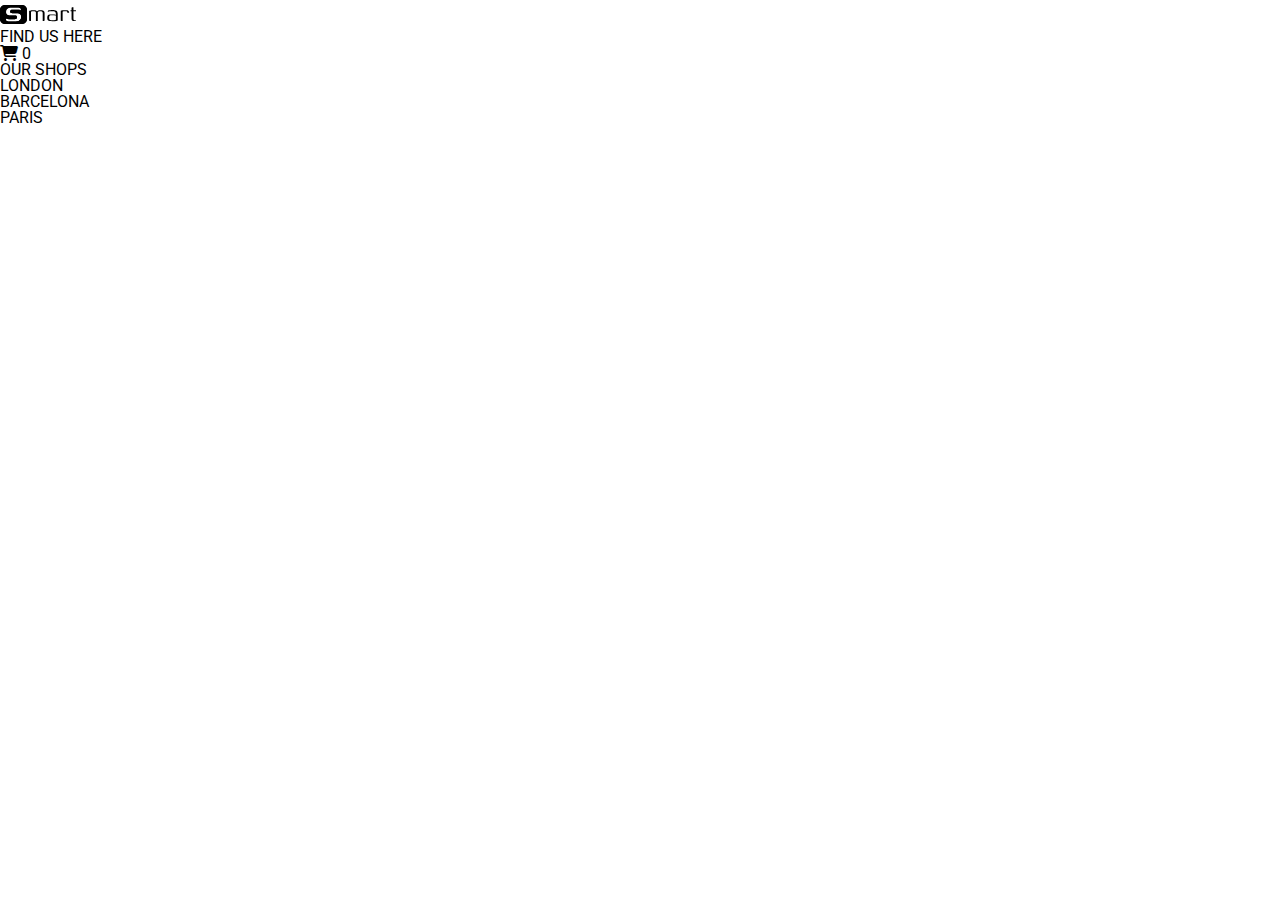
<file: shops.html>
<!DOCTYPE html>
<html lang="en">
<head>
    <meta charset="UTF-8">
    <meta name="viewport" content="width=device-width, initial-scale=1.0">
    <!-- styles -->
    <link rel="stylesheet" type="text/css" href="css/reset.css">
    <link rel="stylesheet" type="text/css" href="css/style.css">
    <!-- fonts -->
    <link href="https://fonts.googleapis.com/css2?family=Montserrat:wght@100;200;300;400;500;600;700;800&family=Roboto:wght@100;300;400;500;900&display=swap" rel="stylesheet">
    <link rel="stylesheet" href="https://cdnjs.cloudflare.com/ajax/libs/font-awesome/6.4.2/css/all.min.css">
    <title>Shops</title>
</head>
<body>
    <div class="wrapper">
        <header class="h-watches">
            <a href="index.html"><img src="img/logo.svg" alt="logo"></a>
            <div class="title">FIND US HERE</div>
            <div class="icon-cart" id="cart">
                <a href="watches.html#cart"><i class="fa-solid fa-cart-shopping"></i></a>
                <span>0</span>
            </div>
        </header>
    </div>
    <main>
        <section class="wrapper">
            <div class="shops">
                <h1 class="shops-h1">OUR SHOPS</h1>
                <nav>
                    <ul>
                        <li><a href="#">LONDON</a></li>
                        <li><a href="#">BARCELONA</a></li>
                        <li><a href="#">PARIS</a></li>
                    </ul>
                </nav>
            </div>
        </section>
    </main>
    <div id="shops"></div>
    <script src="https://code.jquery.com/jquery-3.7.1.min.js" integrity="sha256-/JqT3SQfawRcv/BIHPThkBvs0OEvtFFmqPF/lYI/Cxo=" crossorigin="anonymous"></script>
    <script src="js/main.js"></script>
    <script>

        // shops ajax 
            $(document).ready(function(){
                $(document).ajaxSend(function(){
                    $("#shops").html('<div id="divcargando"><img src="img/cargando.gif" alt="cargando"><span>Loading...</span></div>');
                });

                $("#shops").load("shop1.html");

                $("li>a").each(function(index) {
                    $(this).click(function(){
                        event.preventDefault();
                        var indice = index+1;
                        console.log(indice)
                        $("#shops").load("shop"+indice+".html");
                    });
                })

       

        });
    </script>
</body>
</html>
</file>
<file: css/style.css>
*{
    box-sizing: border-box;
}

a{
    text-decoration: none;
    color: inherit;
    
}
body{
    font-family: roboto, sans-serif;
}

/* Header */

.main__nav{
    display: flex;
    justify-content: space-between;
    width: 1000px;
    align-items: center;
}
.header__wrapper{
    display: flex;
    justify-content: space-between;
    padding: 20px;
    max-width: 1200px;
    width: 1000px;
    margin: 0 auto;
   

}

.main__nav--right i{
    margin-right: 10px;
}
.main__nav ul{
    display: flex;
    justify-content: space-evenly;
}

.main__nav li{
    display: inline-block;
    margin-right: 38px;
}

.main__nav a{
    position: relative;
    text-transform: uppercase;
    padding: 6px 0;
}

.main__nav a::before{
    content: "";
    width: 100%;
    height: 4px;
    position: absolute;
    left: 0;
    bottom: 0;
    background: #fff;
    transition: 0.5s transform ease;
    transform: scale3d(0,1,1);
    transform-origin: 0 50%;
  }
  .main__nav a:hover::before{
    transform: scale3d(1,1,1);
  }

  .main__nav a::before{
    transform-origin: 50% 50%;
    background: #000;
  }


/* Main */

.main__wrapper{
    max-width: 1200px;
    margin: 0 auto;
    width: 1000px;
}

.main__section{
   background-image: url(../img/2.jpg);
   margin: 0 auto;
   max-width: 1200px;
   background-repeat: no-repeat;
   background-size: cover;
   height: 100vh;
   display: flex;
   padding: 4px;
   justify-content: center;
   flex-direction: column;
 
}

.main__section h1{
    color: #fff;
    font-family: montserrat;
    font-weight: bold;
    font-size: 4.4em;
    padding: 15px 50px;
    height: 100vh;
}
.main__section p{
    color: #fff;
    margin-left: 56px;
    font-size: 1.5em;
}

.section__watches h2{
    padding: 40px 50px;
    font-size: 2.4em;
    font-weight: bold;
    color: #fff;
}

.section__watches{
    max-width: 1200px;
    margin: 0 auto;
    height: 80vh;
    background: #0e0e0e;
}

.watches{
    display: flex;
    width: 90%;
    margin: 0 auto;
    height: 30vh;
    padding: 0px 12px;
}

.cards--1{
    margin: 4px auto;
}

.cards--1 figcaption img{
    width: 160px;
    height: 260px;
    margin: 10px;
    border-radius: 10px;
    margin-bottom: 30px;
}


.section__videp--wrapper

.cards--1 figcaption{
    text-align: center;
}

.cards--1 a{
    color: #fff;
}
.section__wrapper{
    max-width: 1200px;
    width: 1000px;
    margin: 0 auto;
}
.section__watches figcaption a{
    color: #fff;
}
.section__watches figcaption p{
    color: yellow;
    color: #fff;
}

/* Video */

.section__videp--wrapper{
    max-width: 1200px;
    width: 1000px;
}

#video--box video{
    width: 1000px;
    margin: 0 auto;
}
</file>
